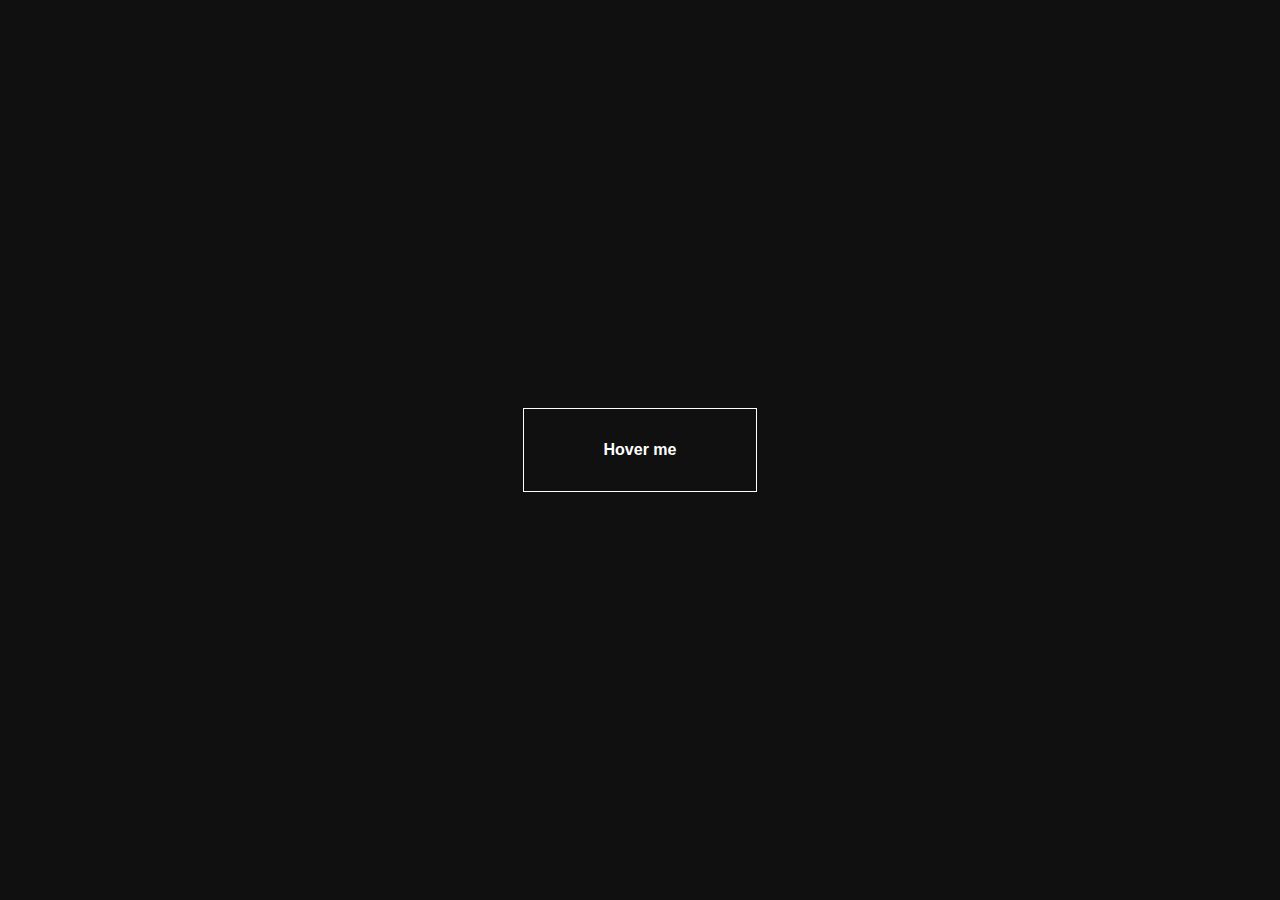
<file: button-one/index.html>
<!DOCTYPE html>
<html lang="en">

<head>
    <meta charset="UTF-8">
    <meta name="viewport" content="width=device-width, initial-scale=1.0">
    <link rel="stylesheet" href="./style.css">
    <title>
        Hover me one
    </title>
</head>

<body>
    <section class="container">
        <a href="index.html" class="hover-me">Hover me</a>
    </section>
</body>

</html>
</file>
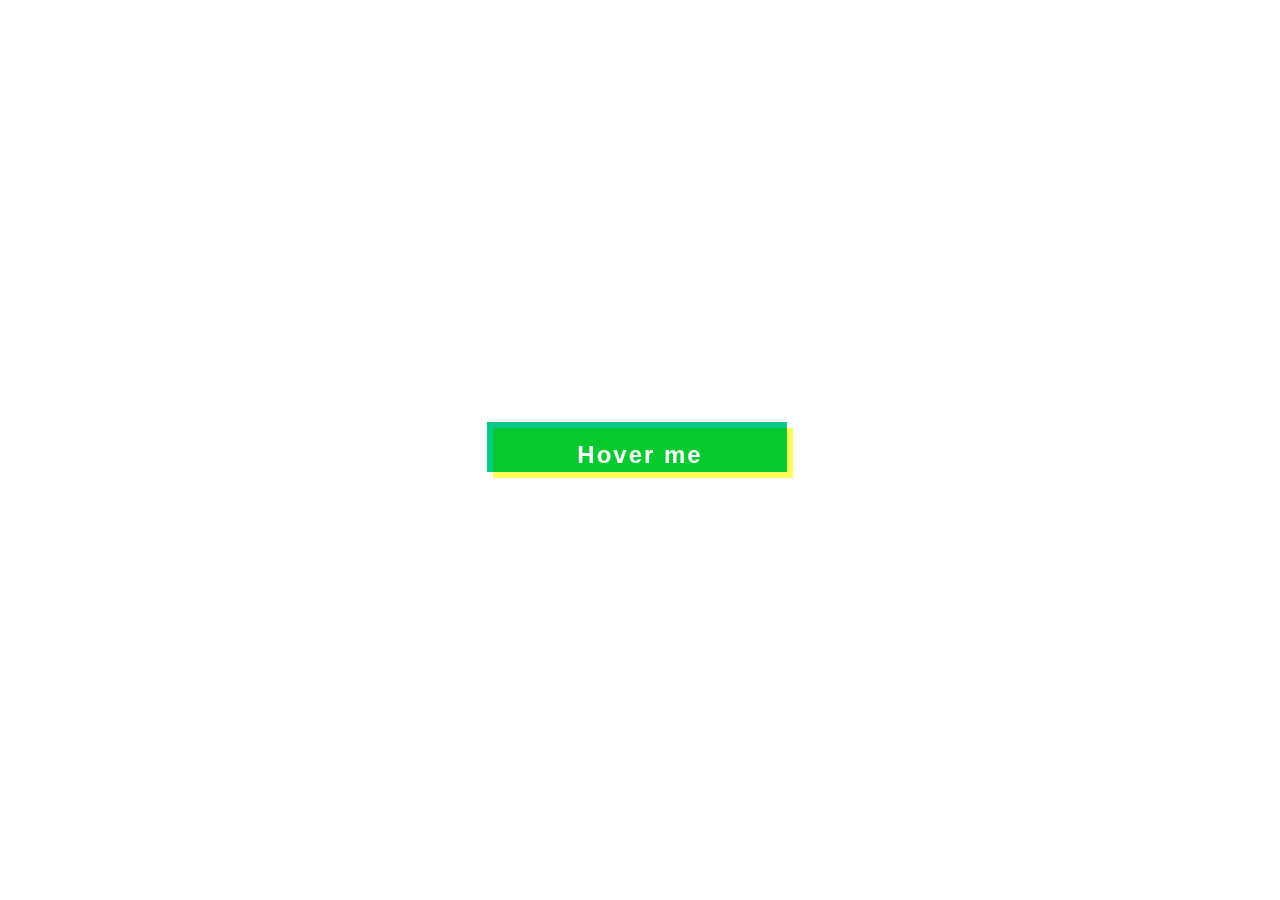
<file: button-three/index.html>
<!DOCTYPE html>
<html lang="en">
<head>
    <meta charset="UTF-8">
    <meta name="viewport" content="width=device-width, initial-scale=1.0">
    <link rel="stylesheet" href="./style.css">
    <title>Button three</title>
</head>
<body>
    <a href="./index.html">Hover me</a>
</body>
</html>
</file>
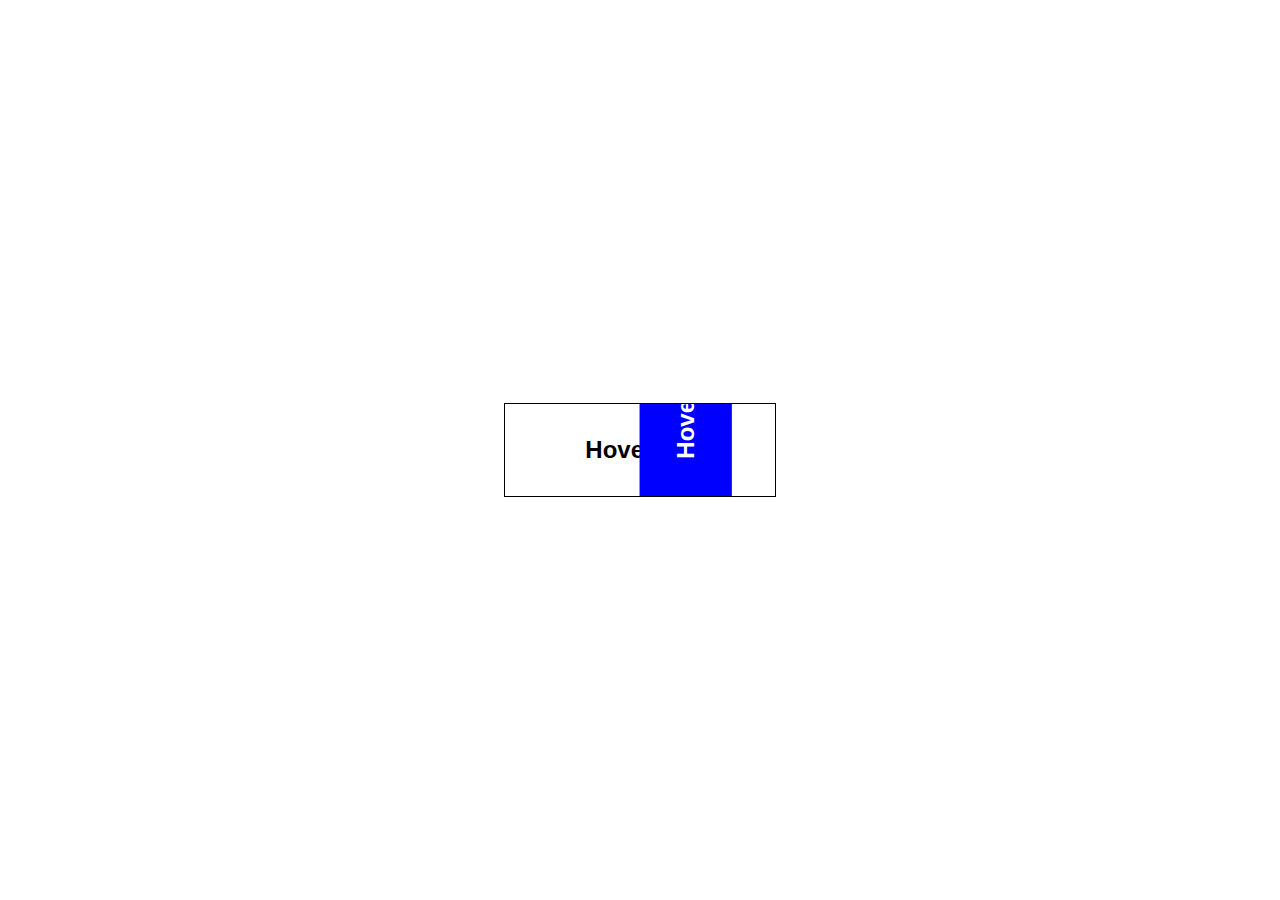
<file: buttone-two/index.html>
<!DOCTYPE html>
<html lang="en">
<head>
    <meta charset="UTF-8">
    <meta name="viewport" content="width=device-width, initial-scale=1.0">
    <link rel="stylesheet" href="./style.css">
    <title>Hover me button two</title>
</head>
<body>
    <a href="./index.html">Hover me</a>
</body>
</html>
</file>
<file: button-one/style.css>
* {
    padding: 0;
    margin: 0;
    box-sizing: border-box;
    font-family: Poppins, sans-serif;
}

.container {
    height: 100vh;
    background-color: rgb(16, 16, 16);
    display: flex;
    justify-content: center;
    align-items: center;
}

.hover-me {
    padding: 2rem 5rem;
    border: 1px solid #fff;
    text-decoration: none;
    color: white;
    font-weight: bold;
    position: relative;
    overflow: hidden;
}

.hover-me::before {
    content: "DOWNLOAD";
    position: absolute;
    top: 0;
    left: 0;
    width: 100%;
    height: 100%;
    background-color: white;
    color: black;
    font-weight: bold;
    display: flex;
    align-items: center;
    justify-content: center;
    transform: translateY(-100%);
    transition: all ease 1s;
}

.hover-me:hover::before {
    transform: translateY(0);
}
</file>
<file: button-three/style.css>
body {
    padding: 0;
    margin: 0;
    box-sizing: border-box;
    font-family: sans-serif;
    height: 100vh;
    display: flex;
    align-items: center;
    justify-content: center;
}

a {
    font-size: 1.5rem;
    text-align: center;
    vertical-align: middle;
    font-weight: bold;
    text-decoration: none;
    letter-spacing: 2px;
    background: transparent;
    line-height: 60px;
    position: relative;
    transition: all 1s;
    color: #fff;
    width: 300px;
    height: 50px;
}


a::before {
    content: "";
    position: absolute;
    top: -3px;
    left: -3px;
    width: 100%;
    height: 100%;
    background-color: #06c988;
    z-index: -1;
    mix-blend-mode: multiply;
    transition: all 0.2s;
    transform-origin: top;
}

a::after {
    content: "";
    position: absolute;
    top: 3px;
    left: 3px;
    width: 100%;
    height: 100%;
    background: #ffff00a6;
    z-index: -1;
    mix-blend-mode: multiply;
    transition: all 0.2s;
    transform-origin: bottom;
}

a:hover::before {
    top: -6;
    left: 0;
    transform: perspective(1000px) rotateX(75deg);
}

a:hover::after {
    top: 6;
    left: 0;
    transform: perspective(1000px) rotateX(-75deg);
}
</file>
<file: buttone-two/style.css>
body {
    padding: 0;
    margin: 0;
    box-sizing: border-box;
    font-family: sans-serif;
    height: 100vh;
    display: flex;
    align-items: center;
    justify-content: center;
}

a {
    padding: 2rem 5rem;
    border: 1px solid black;
    font-size: 1.5rem;
    text-decoration: none;
    color: black;
    font-weight: bold;
    position: relative;
    overflow: hidden;
}

a::before {
    content: "Hover me";
    position: absolute;
    top: 0;
    left: 0;
    display: flex;
    align-items: center;
    justify-content: center;
    background-color: blueviolet;
    width: 100%;
    height: 100%;
    color: white;
    transform: rotate(270deg);
    transform-origin: top;
    transition: all 1s;
}

a::after {
    content: "Hover me";
    position: absolute;
    top: 0;
    left: 0;
    display: flex;
    align-items: center;
    justify-content: center;
    background-color: blue;
    width: 100%;
    height: 100%;
    color: white;
    transform: rotate(270deg);
    transform-origin: top;
    transition: all 1s;
}

a:hover::before,
a:hover::after {
    transform: rotate(0)
}
</file>
